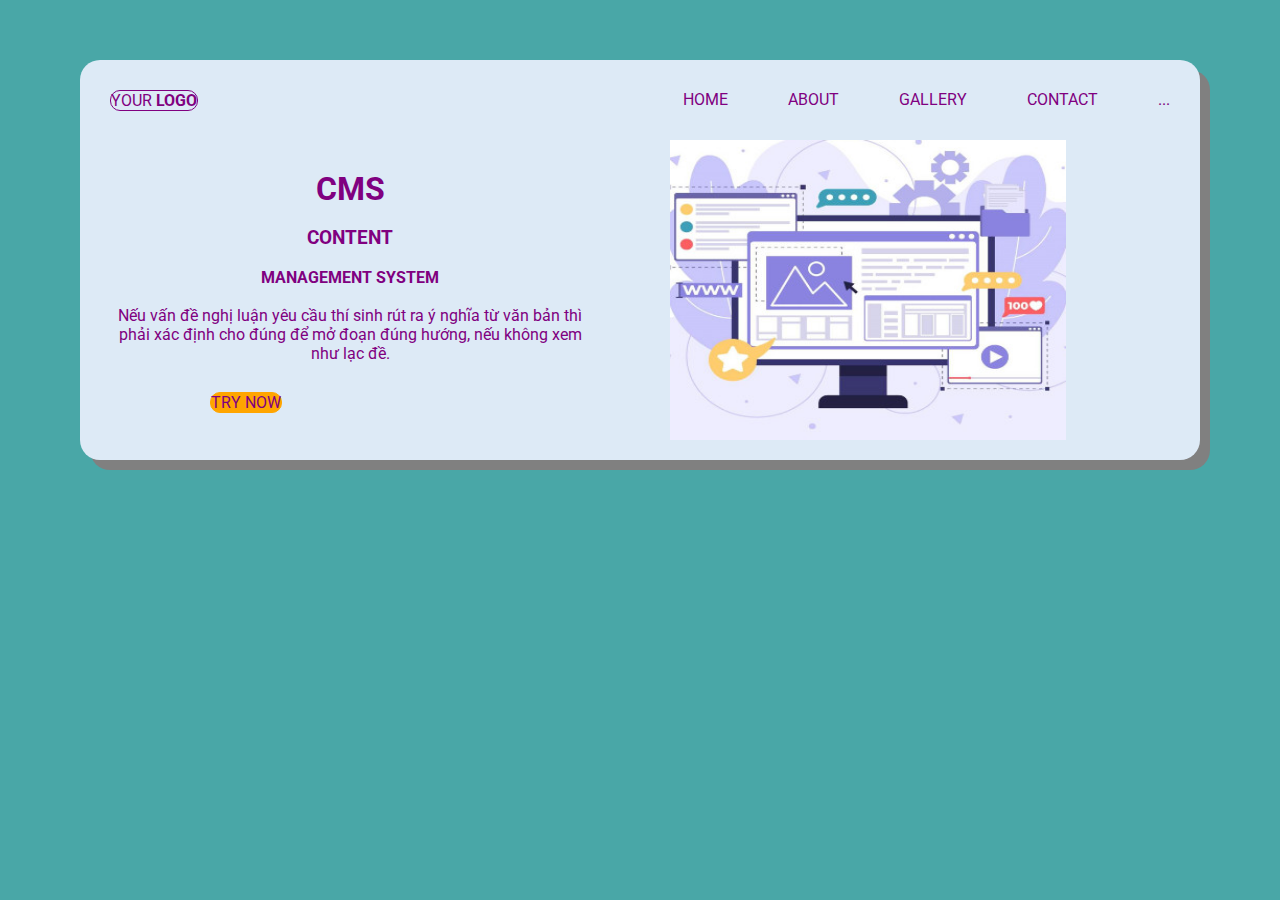
<file: Bai1/index.html>
<!DOCTYPE html>
<html lang="en">
<head>
    <meta charset="UTF-8">
    <meta http-equiv="X-UA-Compatible" content="IE=edge">
    <meta name="viewport" content="width=device-width, initial-scale=1.0">
    <link rel="stylesheet" href="./style.css">
    <link rel="stylesheet" href="https://cdnjs.cloudflare.com/ajax/libs/font-awesome/6.2.0/css/all.min.css">
    <link rel="preconnect" href="https://fonts.googleapis.com">

<link href="https://fonts.googleapis.com/css2?family=Roboto:ital,wght@0,300;0,500;1,100&display=swap" rel="stylesheet">
    <title>Bai dau</title>
</head>
<body>
    <div class="container">
    <div class="body_main">
        <div class="head">
            <div class="head_left">
                <span>YOUR <b>LOGO</b></span>
            </div>
        <ul class="head_right">
            <li class="right1">HOME</li>
            <li class="right1">ABOUT</li>
            <li class="right1">GALLERY</li>
            <li class="right1">CONTACT</li>
            <li class="right1">...</li>
        </ul>
        <br>
        </div>
        <div class="body">
            <div class="body_left">
                <h1>CMS</h1>
                <br>
                <h3>CONTENT</h3>
                <br>
                <h4>MANAGEMENT SYSTEM</h4>
                <br>
                <p> Nếu vấn đề nghị luận yêu cầu thí sinh rút ra ý nghĩa từ văn bản thì phải xác định cho đúng để mở đoạn đúng hướng, nếu không xem như lạc đề.</p>
                <br>
                <p class="button" style="margin:10px 100px;" >TRY NOW</p>
            </div>
            <class="body_right">
                    <img class="img" src="./anhr.jpg" alt=""  >
                
                
            </div>
        </div>
    </div>
    </div>
</body>
</html>
</file>
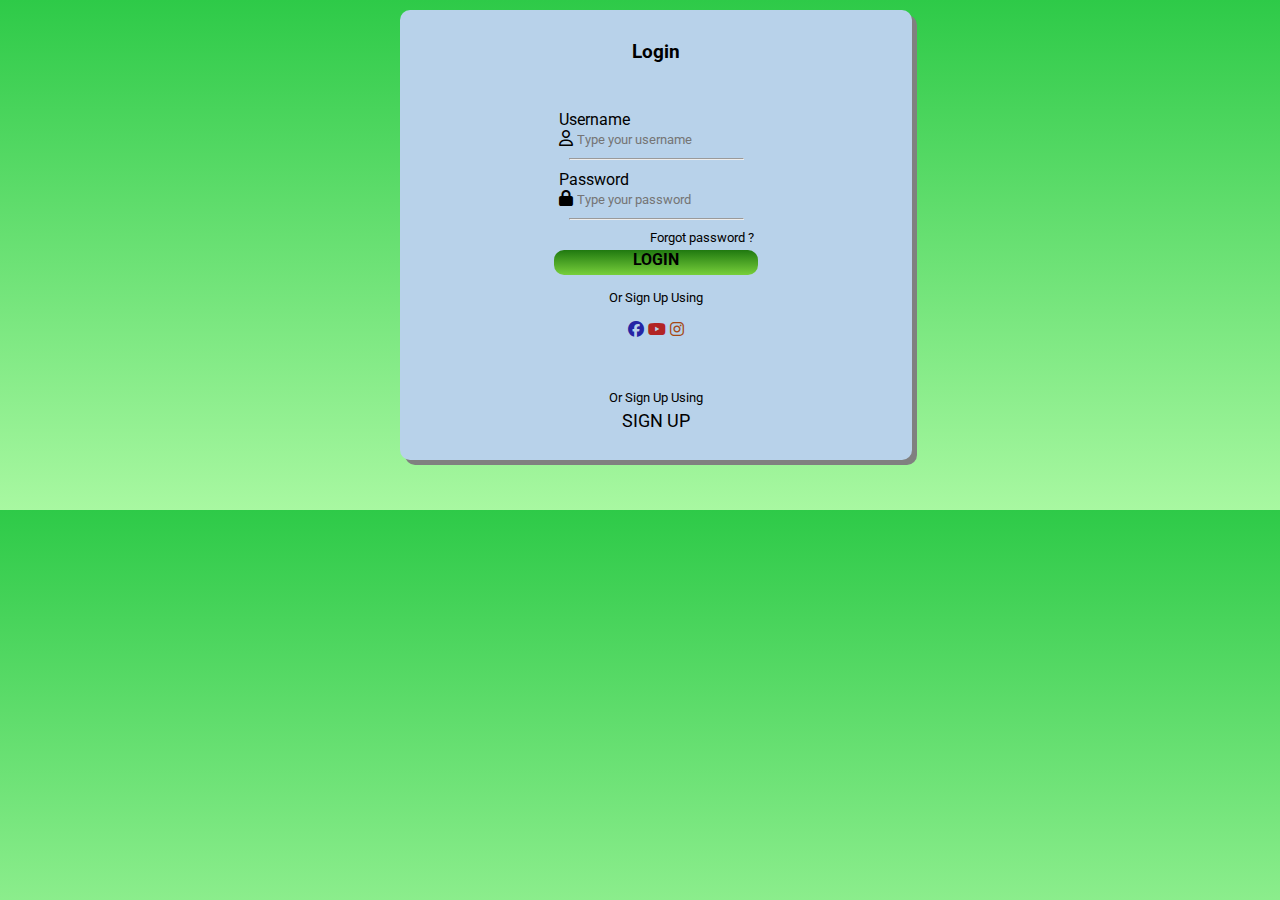
<file: Bai2/index.html>
<!DOCTYPE html>
<html lang="en">
<head>
    <meta charset="UTF-8">
    <meta http-equiv="X-UA-Compatible" content="IE=edge">
    <meta name="viewport" content="width=device-width, initial-scale=1.0">
    <link rel="stylesheet" href="./style.css">
    <title>Bai 2</title>
    <link rel="preconnect" href="https://fonts.googleapis.com">
<link href="https://fonts.googleapis.com/css2?family=Roboto:ital,wght@0,300;0,500;1,100&display=swap" rel="stylesheet">
    <link rel="stylesheet" href="https://cdnjs.cloudflare.com/ajax/libs/font-awesome/6.2.0/css/all.min.css">
</head>
<body>
    <div class="container">
        <div class="header"><b>Login</b></div>
        <div class="form">
            <label for="user">Username</label>
            <br>
            <i class="fa-regular fa-user"></i>
            <input type="text" style="border: none;  background-color:  rgb(184, 210, 234);" placeholder="Type your username">
           <br> <hr>
            <label for="pass">Password</label><br>
            <i class="fa-solid fa-lock" ></i>
            <input type="password" style="border: none;  background-color: rgb(184, 210, 234);" placeholder="Type your password">
            <br><hr>
        <p class="forgot">Forgot password ?</p>
        </div>
        <div class="buttom">
            <b>LOGIN</b>
        </div>
        <p class="orsingup">Or Sign Up Using</p>
        <div></div>
        <div class="logo">
            <i class="fa-brands fa-facebook" style="color:rgb(37, 37, 164) ;"></i>
            <i class="fa-brands fa-youtube" style="color:rgb(178, 36, 36) ;"></i>
            <i class="fa-brands fa-instagram" style="color:rgb(165, 73, 20) ;"></i>

        </div>
        <p class="orsingup2">Or Sign Up Using</p>
        <div class="Singup">
            <p>SIGN UP</p>
        </div>
    </div>

    
</body>
</html>
</file>
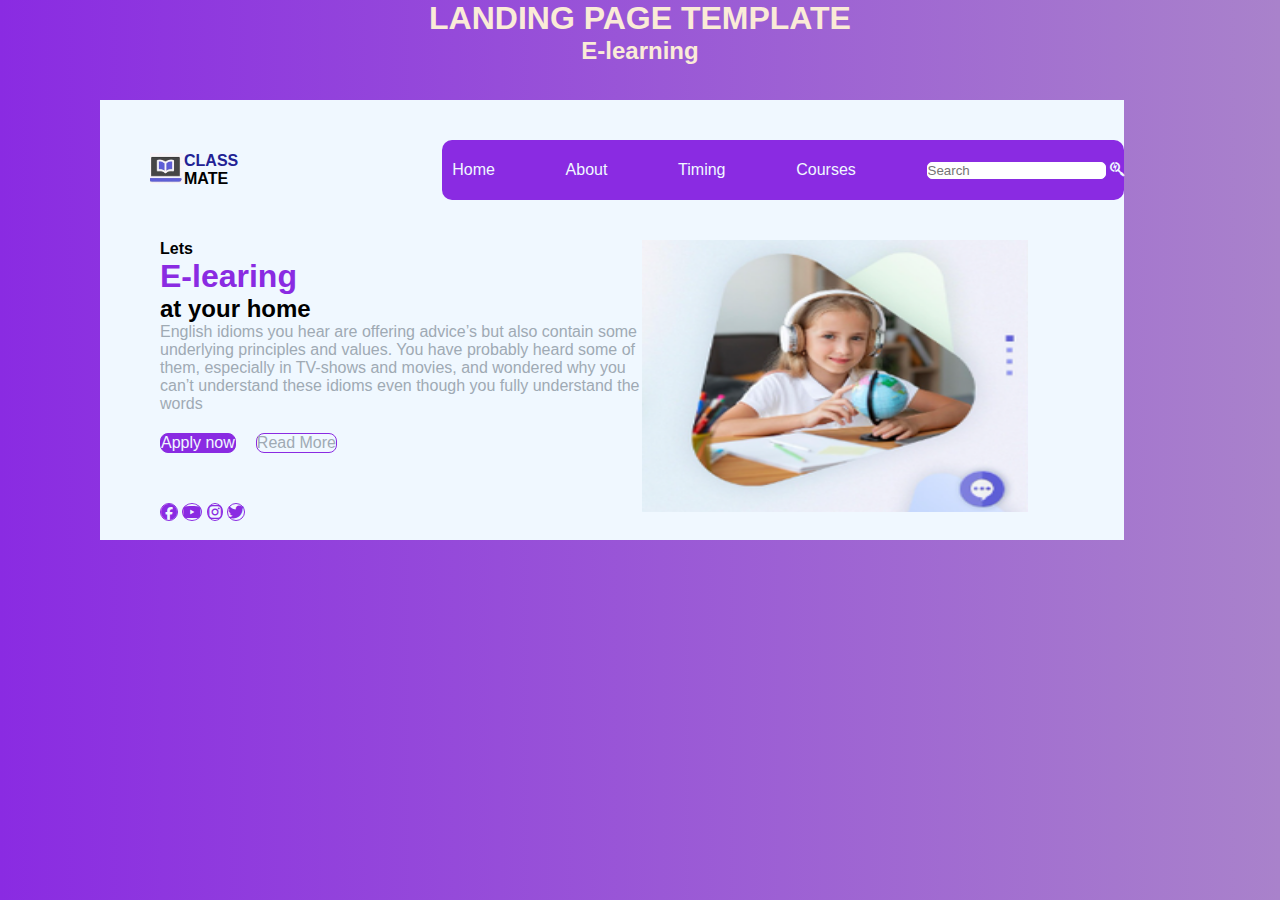
<file: Bai3/index.html>
<!DOCTYPE html>
<html lang="en">
<head>
    <meta charset="UTF-8">
    <meta http-equiv="X-UA-Compatible" content="IE=edge">
    <meta name="viewport" content="width=device-width, initial-scale=1.0">
    <title>Bai 3</title>
    <link rel="stylesheet" href="./style.css">
    <link rel="preconnect" href="https://fonts.googleapis.com">
    <link rel="preconnect" href="https://fonts.gstatic.com" crossorigin>
    <link rel="stylesheet" href="https://cdnjs.cloudflare.com/ajax/libs/font-awesome/6.2.0/css/all.min.css">
</head>

<body>
    <div class="main_header">
        <h1>LANDING PAGE TEMPLATE</h1>
        <h2>E-learning</h2>
    </div>

    <div class="main_body">
        <div class="header">
            <div class="left_header">
                <div class="logo"><img src="./logo.png" alt=""></div>
                <div class="Name"> 
                    <b style="color: rgb(34, 34, 148);">CLASS</b><br>
                    <b style="color: black;">MATE</b>
                </div>
            </div>

           <ul class="right_header">
                <li class="menu">Home</li>
                <li class="menu">About</li>
                <li class="menu">Timing</li>
                <li class="menu">Courses</li>
                <li class="menu search">
                    <input type="text" name="" id=""  placeholder="Search"   style="border-radius: 5px; border:1px solid white">
                    <i class="fa-brands fa-searchengin"></i>
                </li>
           </ul>
        </div>

        <div class="body">
            <div class="left_body">
                <div class="content1"><b>Lets</b>
                </div>
                <div class="conent2" style="color: blueviolet;"><h1>E-learing</h1>
                </div>
                <div class="content3"><h2>at your home</h2></div>
                <div class="content4">
                    <p>English idioms you hear are offering advice’s but also contain some underlying principles and values. You have probably heard some of them, especially in TV-shows and movies, and wondered why you can’t understand these idioms even though you fully understand the words</p>
                </div>
                <div style="display: flex; ">
                    <div class="button1" >
                        <p>Apply now</p>
                    </div>
                    <div class="button2">
                        <p>Read More</p>
                    </div>
                </div>
                <div class="icon">
                    <i class="fa-brands fa-facebook club"></i>
                    <i class="fa-brands fa-youtube club"></i>
                    <i class="fa-brands fa-instagram club"></i>
                    <i class="fa-brands fa-twitter club"></i>
                </div>
            </div>
            <div class="right_body">
                <img src="./anh1.png" alt="" style="width: 80% ; height:80%;" >
                
            </div>
        </div>

    </div>
</body>
</html>
</file>
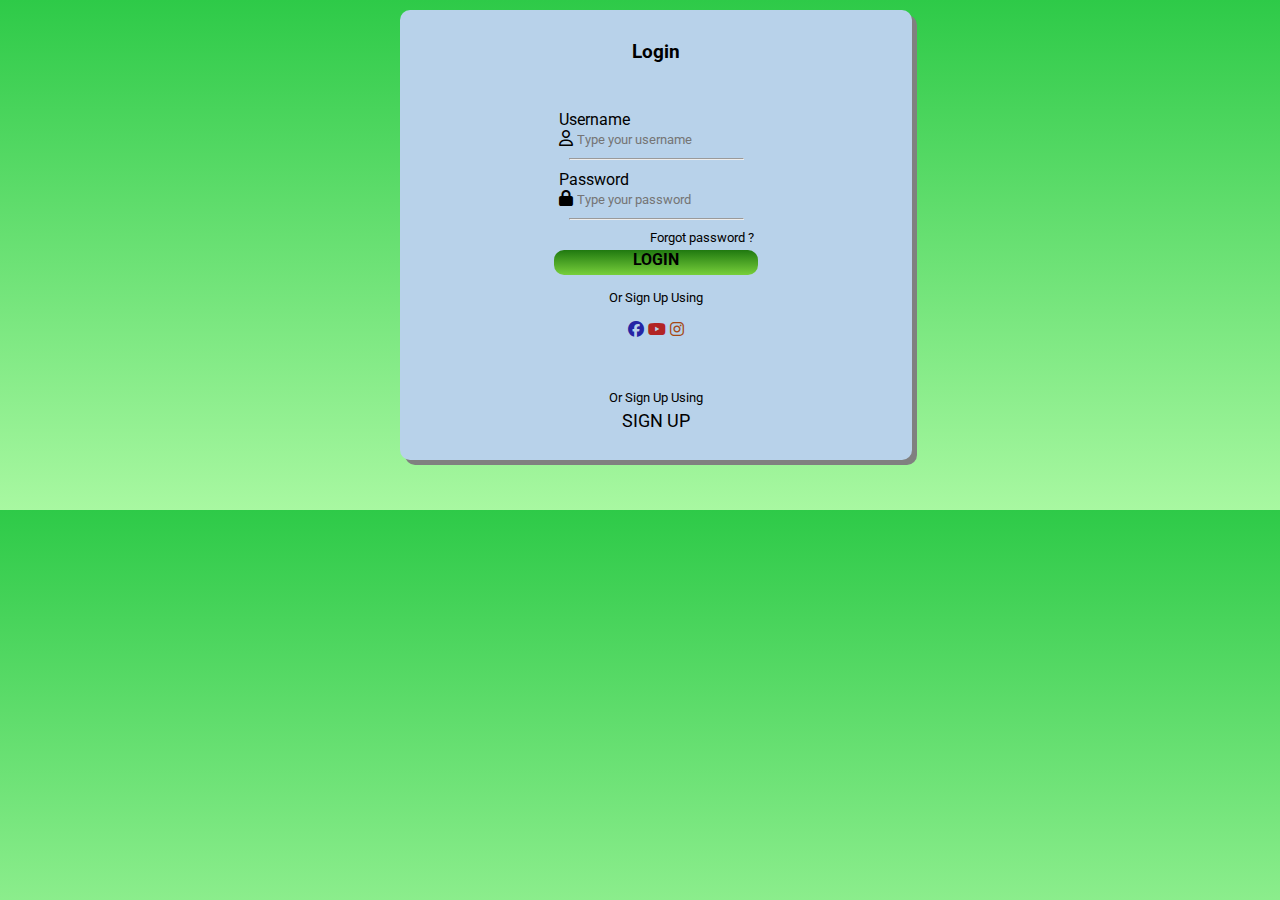
<file: Bai2/indexl.html>
<!DOCTYPE html>
<html lang="en">
<head>
    <meta charset="UTF-8">
    <meta http-equiv="X-UA-Compatible" content="IE=edge">
    <meta name="viewport" content="width=device-width, initial-scale=1.0">
    <link rel="stylesheet" href="./style.css">
    <title>Bai 2</title>
    <link rel="preconnect" href="https://fonts.googleapis.com">
<link href="https://fonts.googleapis.com/css2?family=Roboto:ital,wght@0,300;0,500;1,100&display=swap" rel="stylesheet">
    <link rel="stylesheet" href="https://cdnjs.cloudflare.com/ajax/libs/font-awesome/6.2.0/css/all.min.css">
</head>
<body>
    <div class="container">
        <div class="header"><b>Login</b></div>
        <div class="form">
            <label for="user">Username</label>
            <br>
            <i class="fa-regular fa-user"></i>
            <input type="text" style="border: none;  background-color:  rgb(184, 210, 234);" placeholder="Type your username">
           <br> <hr>
            <label for="pass">Password</label><br>
            <i class="fa-solid fa-lock" ></i>
            <input type="password" style="border: none;  background-color: rgb(184, 210, 234);" placeholder="Type your password">
            <br><hr>
        <p class="forgot">Forgot password ?</p>
        </div>
        <div class="buttom">
            <b>LOGIN</b>
        </div>
        <p class="orsingup">Or Sign Up Using</p>
        <div></div>
        <div class="logo">
            <i class="fa-brands fa-facebook" style="color:rgb(37, 37, 164) ;"></i>
            <i class="fa-brands fa-youtube" style="color:rgb(178, 36, 36) ;"></i>
            <i class="fa-brands fa-instagram" style="color:rgb(165, 73, 20) ;"></i>

        </div>
        <p class="orsingup2">Or Sign Up Using</p>
        <div class="Singup">
            <p>SIGN UP</p>
        </div>
    </div>

    
</body>
</html>
</file>
<file: Bai1/style.css>
*{
    margin: 0;
    padding: 0;
    box-sizing: border-box;
    font-family: 'Roboto', sans-serif;
}
body{
   width: 100%;
   height: 1vh;
   background-color: rgb(73, 167, 167); 
}

.container{
    display: flex;
    /* flex-direction: column; */
}

.span{
    font-size:larger;
}
.body_main{
    width: 90%;
    height: 400px;
    background-color: rgb(221, 234, 246);
    border-radius: 20px;
    box-shadow: 10px 10px gray;
    margin: 60px 80px;
    display: flex;
}

.head{
    width: 100%;
    height: 100px;
    position: relative;
}

.head_left{
    float: left;
    color:purple;
    max-width: max-content;
    border-radius: 10px;
    border: 1px solid purple;
    margin: 30px;
}

.head_right{
    display: flex;
    float: right;
    list-style: none;
    color: purple;

}

.body{
    position: absolute;
    top: 140px ;
    display: flex;

}
.right1{
    margin:30px ;
}

.button{
   
    text-align: center;
    border-radius: 10px;
    border: 1px solid orange;
    background-color: orange;
    width: max-content;
    margin-left: 100px;
}

.body_left{
    width: 40%;
    text-align: center;
    align-items: center;
    color: purple;
    margin: 30px 30px;
}

.body_right{
    width: 60%;
    width: fit-content;
}

.img{
    width: 100%;
    margin-left: 50px;
    height: 300px;
}
</file>
<file: Bai2/style.css>
*{
    margin: 0;
    padding: 0;
    box-sizing: border-box;
    font-family: 'Roboto', sans-serif;
}

br{
    margin: 20px;
}

hr{
    margin: 10px;
}
body{
    width: 100%;
    height: 500px;
    background-image: linear-gradient(rgb(46, 202, 72), rgb(168, 248, 161));
}

.container{
    width: 40%;
    height: 450px;
    margin: 10px 400px ;
    background-color: rgb(184, 210, 234);
    border-radius: 10px;
    box-shadow: 5px 5px gray;
    display: flex;
    flex-direction: column;
    position: relative;
    align-items: center;
}

.header{
    margin: 30px 100px;
    text-align: center;
    align-items: center;
    position: absolute;
    font-size: larger;
}

.form{
    position: absolute;
    top: 70px ;
    margin: 30px 30px;
}

.forgot{
    float: right;
    font-size: smaller;
}

.buttom{
    margin: 30px 30px;
    background-image: linear-gradient(rgb(32, 121, 16), rgb(119, 207, 59));
    border-radius: 10px;
    width: 40%;
    text-align: center;
    position: absolute;
    top: 210px ;
    height: 25px;
}

.orsingup{
    text-align: center;
    font-size: smaller;
    position: absolute;
    margin: 30px 40px;
    top: 250px;
}

.logo{
    position: absolute;
    margin: 30px 60px;
    top: 280px;
    text-align: center;
}
.orsingup2{
    text-align: center;
    font-size: smaller;
    position: absolute;
    margin: 30px 40px;
    top: 350px;
}

.Singup{
    text-align: center;
    position: absolute;
    margin: 30px 40px;
    top: 370px;
    font-size: large;
}
</file>
<file: Bai3/style.css>
*{
    margin: 0;
    padding: 0;
    font-family: 'Roboto', sans-serif;
}

body{
    width: 100%;
    height:max-content;
    background-image: linear-gradient(to right ,blueviolet, rgb(169, 130, 203) );
}

.main_header{
    width: 100%;
    height: 100px;
    align-items: center;
    text-align: center;
    color: antiquewhite;
    
}

.main_body{
    width: 80%;
    height: 440px;
    background-color: aliceblue;
    margin: 0px 100px;
}

.header{
    display: flex;
}
.left_header{
    margin-top: 40px;
    padding-left: 50px;
    width: 30%;
    height: 60px;
    display: flex;
    align-items: center;
}

.right_header{
    margin-top: 40px;
    width: 70%;
    height: 60px;
    background-color: blueviolet;
    color: aliceblue;
    list-style: none;
    display: flex;
    justify-content: space-between;
    border-radius: 10px;
    text-align: center;
    align-items: center;
}

.menu{
    margin-left: 10px;
    text-align: center;
    align-items: center;
}

.body{
    display: flex;
    margin-top: 40px;
}

.left_body{
    width: 50%;
    height: max-content;
    margin-left: 60px;
}

.right_body{
    width: 50%;
    display: flex;

}
.button1{
    border-radius: 8px;
    background-color: blueviolet;
    border: 1px solid blueviolet;
    color: aliceblue;
    text-align: center;
    width: max-content;
    margin: 20px 20px 50px 0px;
}

.content4{
    color: rgb(159, 170, 180);
}
.button2{
    border-radius: 8px;
    
    border: 1px solid blueviolet;
    color: rgb(159, 170, 180);
    text-align: center;
    width: max-content;
    margin: 20px 20px 50px 0px;
}

.kitu{
    float: right;
    color: blueviolet;
    font-size: 40px;
}

.club{
    border-radius: 50%;
    border: 1px solid blueviolet;
    color: blueviolet;
}
</file>
